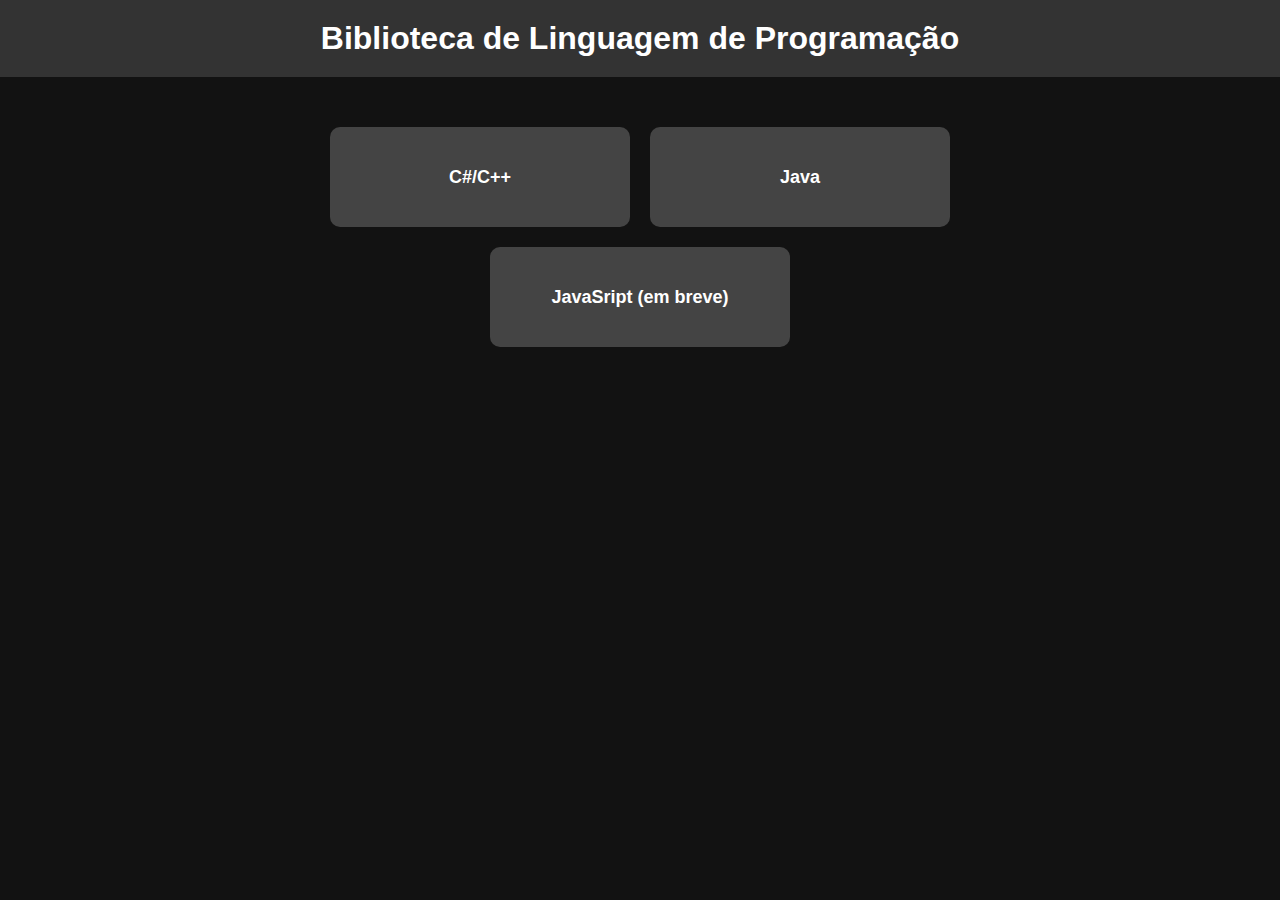
<file: index.html>
<!DOCTYPE html>
<html lang="pt">
<head>
    <meta charset="UTF-8">
    <meta name="viewport" content="width=device-width, initial-scale=1.0">
    <link rel="icon" href="logo.ico" type="image/x-icon">
    <title>Biblioteca de Linguagem de Programação</title>
    <link rel="stylesheet" href="style.css">
    <style>
        /* Estilos específicos para a nova página com botões */
        body {
            display: flex;
            flex-direction: column;
            align-items: center;
            margin: 0;
            font-family: 'Arial', sans-serif;
            background-color: #121212;
            color: #ffffff;
        }

        header {
            display: flex;
            justify-content: center;
            align-items: center;
            padding: 20px;
            background-color: #333;
            width: 100%;
        }

        h1 {
            margin: 0;
        }

        .button-container {
            display: flex;
            flex-wrap: wrap;
            justify-content: center;
            gap: 20px;
            margin-top: 50px; /* Espaçamento abaixo do header */
        }

        .button-container button {
            width: 300px;
            height: 100px;
            padding: 20px;
            background-color: #444;
            color: white;
            font-size: 18px; /* Letras maiores */
            font-weight: bold;
            border: none;
            border-radius: 10px;
            cursor: pointer;
            transition: background-color 0.3s, transform 0.3s;
            display: flex;
            justify-content: center;
            align-items: center;
        }

        .button-container button:hover {
            background-color: #555;
            transform: scale(1.05);
        }

        /* Layout para botões em 2 colunas */
        @media (min-width: 640px) {
            .button-container {
                max-width: 640px;
            }
        }

    </style>
</head>
<body>

    <header>
        <h1>Biblioteca de Linguagem de Programação</h1>
    </header>

    <div class="button-container">
        <button onclick="openNewTab('LinguagemC.html')">C#/C++</button>
        <button onclick="openNewTab('LinguagemJava.html')">Java</button>
        <button onclick= >JavaSript (em breve)</button>
    </div>

    <script>
        function openNewTab(url) {
            window.open(url, '_blank');
        }
    </script>

</body>
</html>
</file>
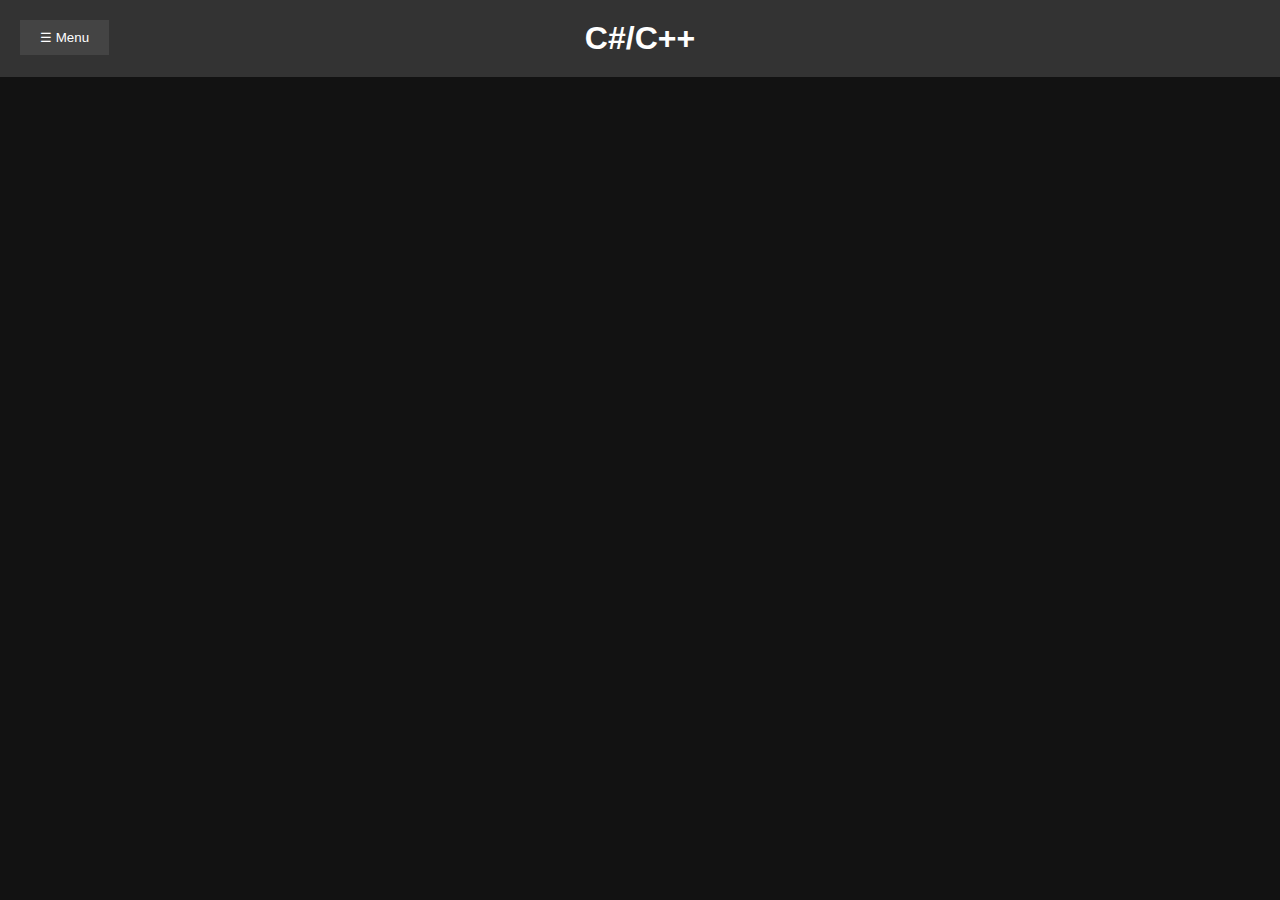
<file: LinguagemC.html>
<!DOCTYPE html>
<html lang="pt">
<head>
    <meta charset="UTF-8">
    <meta name="viewport" content="width=device-width, initial-scale=1.0">
    <link rel="icon" href="logo.ico" type="image/x-icon">
    <title>C#/C++</title>
    <link rel="stylesheet" href="style.css">
</head>
<body>

    <header>
        <h1>C#/C++</h1>
    </header>

    <button class="sidebar-toggle" onclick="toggleSidebar()">☰ Menu</button>

    <div id="sidebar">
        <button class="close-sidebar" onclick="toggleSidebar()">✖ Fechar</button>
        <input type="text" class="search-bar" placeholder="Pesquisar..." oninput="filterList()">
        <ul class="index-list" id="indexList">
            <!-- Itens da lista serão inseridos aqui -->
        </ul>
    </div>

    <div class="code-box" id="codeBox">
        <h2 id="codeTitle"></h2>
        <pre id="codeContent" translate="no"></pre>
        <button class="copy-btn" id="copyButton" onclick="copyCode()">Copiar código</button>
    </div>

    <script>
        function toggleSidebar() {
            const sidebar = document.getElementById('sidebar');
            sidebar.classList.toggle('show');
        }

        function loadCtxt() {
            fetch('ficheiro/C.txt')
                .then(response => response.text())
                .then(txtContent => {
                    const lines = txtContent.trim().split('\n');
                    let currentTitle = '';
                    let currentCode = '';
                    const indices = [];
                    const codes = {};

                    lines.forEach(line => {
                        if (line.startsWith('-- ')) {
                            if (currentTitle) {
                                codes[currentTitle] = currentCode.trim();
                            }
                            currentTitle = line.substring(3).trim();
                            currentCode = '';
                            indices.push(currentTitle);
                        } else {
                            currentCode += line + '\n';
                        }
                    });

                    if (currentTitle) {
                        codes[currentTitle] = currentCode.trim();
                    }

                    const indexList = document.getElementById('indexList');
                    indices.forEach(title => {
                        const li = document.createElement('li');
                        li.textContent = title;
                        li.onclick = () => showCode(title, codes[title]);
                        indexList.appendChild(li);
                    });
                })
                .catch(error => console.error('Erro ao carregar C.txt:', error));
        }

        function showCode(title, code) {
            document.getElementById('codeTitle').textContent = title;
            document.getElementById('codeContent').textContent = code;
            document.getElementById('codeBox').style.display = 'block';
            toggleSidebar();
        }

        function copyCode() {
            const codeContent = document.getElementById('codeContent').textContent;
            navigator.clipboard.writeText(codeContent).then(() => {
                const copyBtn = document.getElementById('copyButton');
                const originalText = copyBtn.textContent;
                copyBtn.textContent = 'Código copiado!';
                setTimeout(() => {
                    copyBtn.textContent = originalText;
                }, 3000);
            });
        }

        function filterList() {
            const searchTerm = document.querySelector('.search-bar').value.toLowerCase();
            const listItems = document.querySelectorAll('.index-list li');
            listItems.forEach(item => {
                const text = item.textContent.toLowerCase();
                item.style.display = text.includes(searchTerm) ? '' : 'none';
            });
        }

        window.onload = loadCtxt;
    </script>
</body>
</html>
</file>
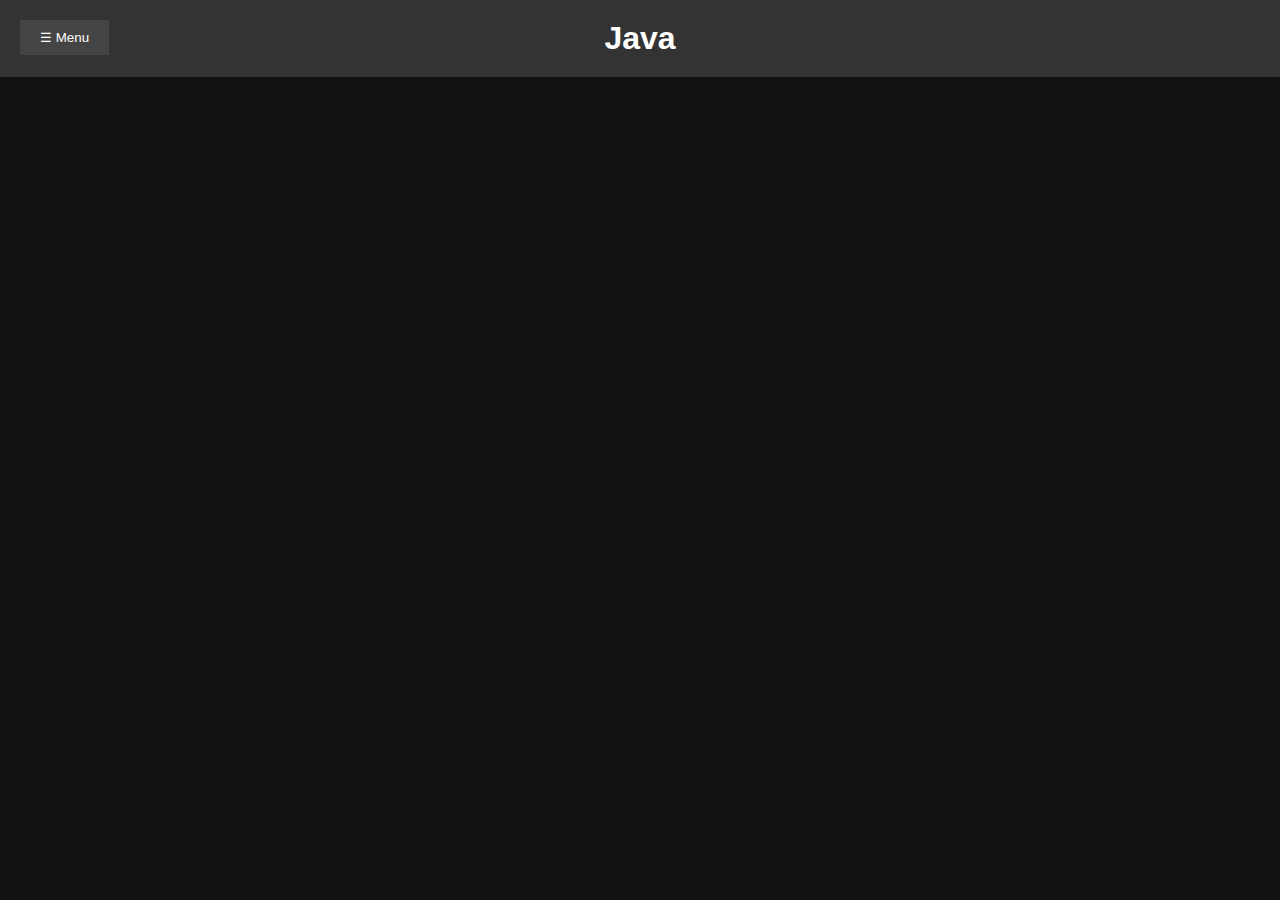
<file: LinguagemJava.html>
<!DOCTYPE html>
<html lang="pt">
<head>
    <meta charset="UTF-8">
    <meta name="viewport" content="width=device-width, initial-scale=1.0">
    <link rel="icon" href="logo.ico" type="image/x-icon">
    <title>Java</title>
    <link rel="stylesheet" href="style.css">
</head>
<body>

    <header>
        <h1>Java</h1>
    </header>

    <button class="sidebar-toggle" onclick="toggleSidebar()">☰ Menu</button>

    <div id="sidebar">
        <button class="close-sidebar" onclick="toggleSidebar()">✖ Fechar</button>
        <input type="text" class="search-bar" placeholder="Pesquisar..." oninput="filterList()">
        <ul class="index-list" id="indexList">
            <!-- Itens da lista serao inseridos aqui -->
        </ul>
    </div>

    <div class="code-box" id="codeBox">
        <h2 id="codeTitle"></h2>
        <pre id="codeContent" translate="no"></pre>
        <button class="copy-btn" id="copyButton" onclick="copyCode()">Copiar código</button>
    </div>

    <script>
        function toggleSidebar() {
            const sidebar = document.getElementById('sidebar');
            sidebar.classList.toggle('show');
        }

        function loadCtxt() {
            fetch('ficheiro/Java.txt')
                .then(response => response.text())
                .then(txtContent => {
                    const lines = txtContent.trim().split('\n');
                    let currentTitle = '';
                    let currentCode = '';
                    const indices = [];
                    const codes = {};

                    lines.forEach(line => {
                        if (line.startsWith('-- ')) {
                            if (currentTitle) {
                                codes[currentTitle] = currentCode.trim();
                            }
                            currentTitle = line.substring(3).trim();
                            currentCode = '';
                            indices.push(currentTitle);
                        } else {
                            currentCode += line + '\n';
                        }
                    });

                    if (currentTitle) {
                        codes[currentTitle] = currentCode.trim();
                    }

                    const indexList = document.getElementById('indexList');
                    indices.forEach(title => {
                        const li = document.createElement('li');
                        li.textContent = title;
                        li.onclick = () => showCode(title, codes[title]);
                        indexList.appendChild(li);
                    });
                })
                .catch(error => console.error('Erro ao carregar C.txt:', error));
        }

        function showCode(title, code) {
            document.getElementById('codeTitle').textContent = title;
            document.getElementById('codeContent').textContent = code;
            document.getElementById('codeBox').style.display = 'block';
            toggleSidebar();
        }

        function copyCode() {
            const codeContent = document.getElementById('codeContent').textContent;
            navigator.clipboard.writeText(codeContent).then(() => {
                const copyBtn = document.getElementById('copyButton');
                const originalText = copyBtn.textContent;
                copyBtn.textContent = 'Código copiado!';
                setTimeout(() => {
                    copyBtn.textContent = originalText;
                }, 3000);
            });
        }

        function filterList() {
            const searchTerm = document.querySelector('.search-bar').value.toLowerCase();
            const listItems = document.querySelectorAll('.index-list li');
            listItems.forEach(item => {
                const text = item.textContent.toLowerCase();
                item.style.display = text.includes(searchTerm) ? '' : 'none';
            });
        }

        window.onload = loadCtxt;
    </script>
</body>
</html>
</file>
<file: style.css>
* {
    box-sizing: border-box;
}

body {
    margin: 0;
    font-family: 'Arial', sans-serif;
    background-color: #121212;
    color: #ffffff;
}

header {
    display: flex;
    justify-content: center;
    align-items: center;
    padding: 20px;
    background-color: #333;
    position: relative;
}

h1 {
    margin: 0;
}

.sidebar-toggle {
    padding: 10px 20px;
    background-color: #444;
    color: white;
    border: none;
    cursor: pointer;
    position: absolute;
    top: 20px;
    left: 20px;
    transition: background-color 0.3s;
}

.sidebar-toggle:hover {
    background-color: #555;
}

#sidebar {
    position: fixed;
    left: -300px;
    top: 0;
    width: 300px;
    height: 100%;
    background-color: #222;
    overflow-y: auto;
    transition: left 0.5s ease-in-out;
    padding: 20px;
}

#sidebar.show {
    left: 0;
}

.close-sidebar {
    padding: 10px 20px;
    background-color: #c00;
    color: white;
    border: none;
    cursor: pointer;
    margin-bottom: 20px;
    border-radius: 5px;
    transition: background-color 0.3s;
}

.close-sidebar:hover {
    background-color: #a00;
}

.search-bar {
    width: 100%;
    padding: 10px;
    margin-bottom: 20px;
    background-color: #333;
    border: none;
    color: white;
    border-radius: 5px;
}

.index-list {
    list-style-type: none;
    padding: 0;
}

.index-list li {
    padding: 10px;
    background-color: #444;
    margin-bottom: 10px;
    cursor: pointer;
    transition: background-color 0.3s;
    border-radius: 5px;
}

.index-list li:hover {
    background-color: #555;
}

.code-box {
    display: none;
    margin: 20px;
    padding: 20px;
    background-color: #222;
    color: white;
    border: 1px solid #444;
    border-radius: 5px;
}

h2 {
    margin: 0;
}

pre {
    background-color: #1e1e1e;
    padding: 10px;
    border-radius: 5px;
    overflow: auto;
}

.copy-btn {
    padding: 10px 20px;
    background-color: #444;
    color: white;
    border: none;
    cursor: pointer;
    margin-top: 10px;
    transition: background-color 0.3s;
}

.copy-btn:hover {
    background-color: #555;
}
</file>
